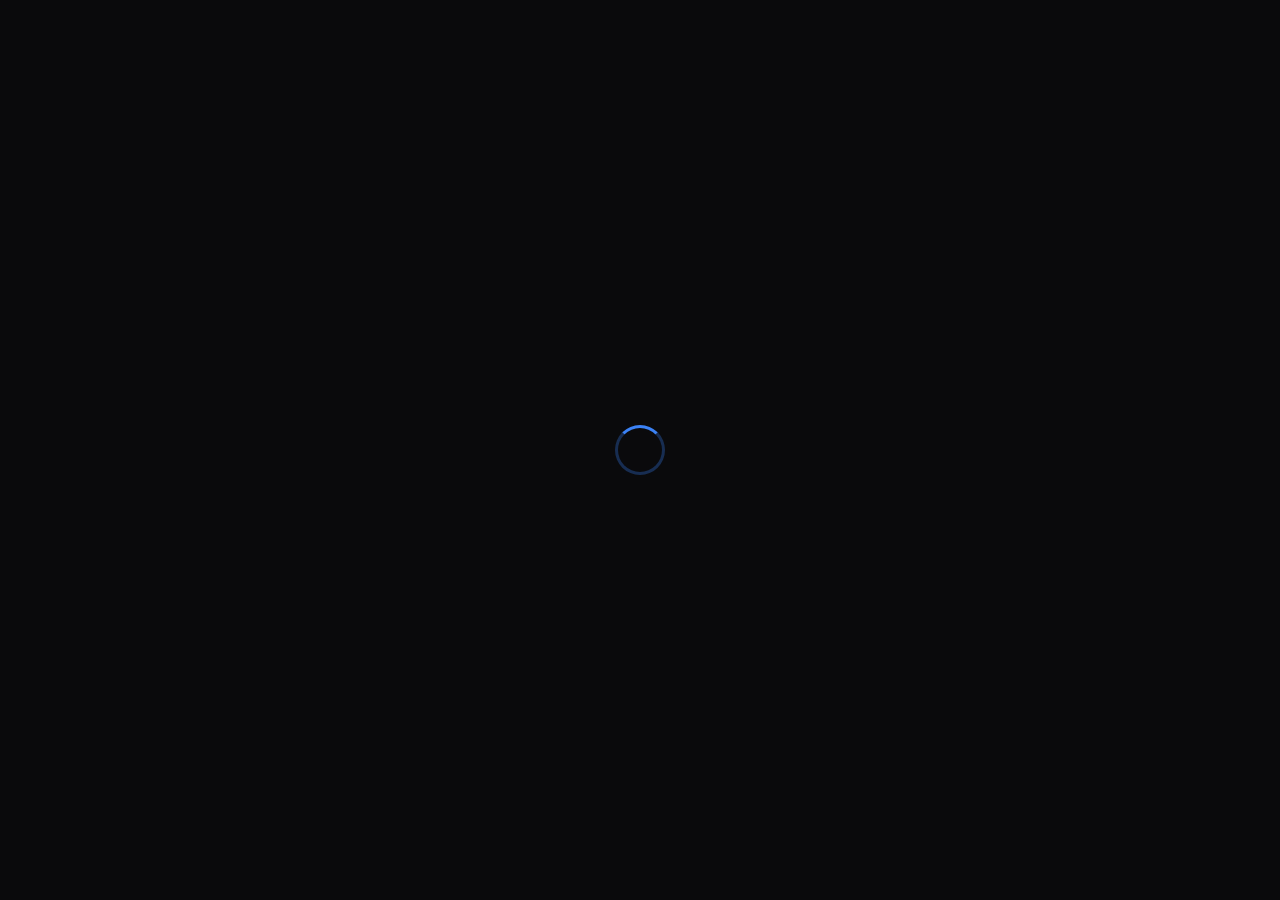
<file: 404page.html>
<!DOCTYPE html>
<html lang="en">
<head>
    <meta charset="UTF-8">
    <meta name="viewport" content="width=device-width, initial-scale=1.0">
    <title>404 - Page Not Found | Stackly</title>
    <link rel="stylesheet" href="css/style.css">
    <link rel="stylesheet" href="https://cdnjs.cloudflare.com/ajax/libs/font-awesome/6.4.0/css/all.min.css">
    <style>
        .error-section {
            height: 100vh;
            display: flex;
            align-items: center;
            justify-content: center;
            text-align: center;
            flex-direction: column;
            position: relative;
            overflow: hidden;
        }
        
        .error-code {
            font-family: 'Outfit', sans-serif;
            font-size: 10rem;
            font-weight: 800;
            line-height: 1;
            background: linear-gradient(135deg, var(--primary), var(--secondary));
            -webkit-background-clip: text;
            -webkit-text-fill-color: transparent;
            margin-bottom: 1rem;
            position: relative;
            z-index: 2;
        }

        .error-message {
            font-size: 2rem;
            font-weight: 600;
            margin-bottom: 1.5rem;
            color: var(--text-main);
            z-index: 2;
        }

        .error-description {
            color: var(--text-muted);
            max-width: 500px;
            margin-bottom: 2.5rem;
            font-size: 1.1rem;
            z-index: 2;
        }
        
        /* Add some abstract floating glowing orbs for premium feel */
        .glow-orb {
            position: absolute;
            width: 300px;
            height: 300px;
            border-radius: 50%;
            filter: blur(80px);
            opacity: 0.4;
            z-index: 0;
            animation: float 10s infinite ease-in-out alternate;
        }
        
        .orb-1 {
            background: var(--primary);
            top: 20%;
            left: 25%;
        }
        
        .orb-2 {
            background: var(--secondary);
            bottom: 20%;
            right: 25%;
        }

        @keyframes float {
            0% { transform: translate(0, 0); }
            100% { transform: translate(30px, -50px); }
        }
    </style>
</head>
<body>
    <!-- PRELOADER -->
    <div id="preloader">
        <div class="loader"></div>
    </div>

    <!-- Navigation -->
    <!-- <nav id="navbar">
        <div class="container nav-container">
            <a href="index.html" class="logo"><img src="images/logo.webp" alt="Stackly Logo" style="height: 40px;"></a>
            <ul class="nav-links">
                <li><a href="index.html">Home</a></li>
                <li><a href="about.html">About</a></li>
                <li><a href="services.html">Services</a></li>
                <li><a href="pricing.html">Pricing</a></li>
                <li><a href="blog.html">Blog</a></li>
                <li><a href="contact.html">Contact</a></li>
            </ul>
            <a href="contact.html" class="btn btn-primary">Start Project</a>
        </div>
    </nav> -->

    <!-- Error Section -->
    <section class="error-section">
        <div class="glow-orb orb-1"></div>
        <div class="glow-orb orb-2"></div>
        
        <h1 class="error-code reveal active">404</h1>
        <h2 class="error-message reveal active">Page Under Construction</h2>
        <p class="error-description reveal active">The page you are looking for is currently being built or doesn't exist. Please check back later or return to the homepage.</p>
        <div class="reveal active">
            <a href="index.html" class="btn btn-primary"><i class="fas fa-arrow-left" style="margin-right: 8px;"></i> Return Home</a>
        </div>
    </section>

    <script src="js/script.js"></script>
</body>
</html>
</file>
<file: css/style.css>
@import url('https://fonts.googleapis.com/css2?family=Inter:wght@300;400;500;600;700;800&family=Outfit:wght@400;600;700&display=swap');

:root {
    --bg-dark: #0a0a0c;
    --surface: rgba(22, 22, 26, 0.7);
    --primary: #3b82f6;
    --primary-glow: rgba(59, 130, 246, 0.5);
    --secondary: #8b5cf6;
    --text-main: #f8fafc;
    --text-muted: #94a3b8;
    --glass: rgba(255, 255, 255, 0.03);
    --glass-border: rgba(255, 255, 255, 0.1);
    --transition: all 0.5s cubic-bezier(0.16, 1, 0.3, 1);
}

/* PRELOADER */
.preloader {
    position: fixed;
    top: 0;
    left: 0;
    width: 100%;
    height: 100%;
    background: var(--bg-dark);
    display: flex;
    justify-content: center;
    align-items: center;
    z-index: 9999;
    transition: opacity 0.3s ease-in-out, visibility 0.3s;
}

.loader-content {
    display: flex;
    flex-direction: column;
    align-items: center;
}

.pulse-logo {
    height: 60px;
    margin-bottom: 30px;
    animation: pulse 2s infinite;
}

.progress-bar {
    width: 200px;
    height: 2px;
    background: rgba(255, 255, 255, 0.1);
    border-radius: 1px;
    overflow: hidden;
}

.progress {
    width: 0;
    height: 100%;
    background: var(--primary);
    animation: loading 1.5s linear forwards;
}

@keyframes pulse {
    0% {
        transform: scale(1);
        opacity: 0.8;
    }

    50% {
        transform: scale(1.1);
        opacity: 1;
    }

    100% {
        transform: scale(1);
        opacity: 0.8;
    }
}

@keyframes loading {
    0% {
        width: 0;
    }

    100% {
        width: 100%;
    }
}

.preloader.hidden {
    opacity: 0;
    visibility: hidden;
}

* {
    margin: 0;
    padding: 0;
    box-sizing: border-box;
    font-family: 'Inter', sans-serif;
}

html {
    scroll-behavior: smooth;
}

body {
    background-color: var(--bg-dark);
    color: var(--text-main);
    line-height: 1.6;
    overflow-x: hidden;
}

/* Custom Scrollbar */
::-webkit-scrollbar {
    width: 8px;
}

::-webkit-scrollbar-track {
    background: var(--bg-dark);
}

::-webkit-scrollbar-thumb {
    background: #333;
    border-radius: 10px;
}

::-webkit-scrollbar-thumb:hover {
    background: var(--primary);
}

/* Reusable Components */
.container {
    max-width: 1200px;
    margin: 0 auto;
    padding: 0 2rem;
}

/* Reduced padding for mobile to fit all elements in navbar */
@media (max-width: 768px) {
    .container {
        padding: 0 1rem;
    }
}

.section-padding {
    padding: 80px 0;
}

@media (max-width: 768px) {
    .section-padding {
        padding: 50px 0;
    }
}

.glass-card {
    background: var(--surface);
    backdrop-filter: blur(12px);
    -webkit-backdrop-filter: blur(12px);
    border: 1px solid var(--glass-border);
    border-radius: 24px;
    padding: 2rem;
    transition: var(--transition);
    position: relative;
    overflow: hidden;
    /* For inner glow */
}

.glass-card::after {
    content: '';
    position: absolute;
    inset: 0;
    background: radial-gradient(600px circle at var(--x, 50%) var(--y, 50%), rgba(59, 130, 246, 0.08), transparent 40%);
    opacity: 0;
    transition: opacity 0.5s ease;
    pointer-events: none;
    z-index: 1;
}

.glass-card:hover::after {
    opacity: 1;
}

.glass-card::before {
    content: '';
    position: absolute;
    inset: 0;
    border-radius: 24px;
    padding: 1px;
    background: linear-gradient(135deg, rgba(255, 255, 255, 0.1), transparent, rgba(255, 255, 255, 0.05));
    -webkit-mask: linear-gradient(#fff 0 0) content-box, linear-gradient(#fff 0 0);
    mask: linear-gradient(#fff 0 0) content-box, linear-gradient(#fff 0 0);
    -webkit-mask-composite: xor;
    mask-composite: exclude;
    pointer-events: none;
}

.glass-card:hover {
    transform: translateY(-10px);
    background: rgba(255, 255, 255, 0.06);
    border-color: var(--primary);
    box-shadow: 0 20px 40px rgba(0, 0, 0, 0.4);
}

.btn {
    display: inline-block;
    padding: 12px 32px;
    border-radius: 12px;
    text-decoration: none;
    font-weight: 600;
    transition: var(--transition);
    cursor: pointer;
    border: none;
    position: relative;
    overflow: hidden;
}

.btn::after {
    content: '';
    position: absolute;
    top: -50%;
    left: -50%;
    width: 200%;
    height: 200%;
    background: radial-gradient(circle, rgba(255, 255, 255, 0.2) 0%, transparent 70%);
    opacity: 0;
    transition: opacity 0.5s ease;
    pointer-events: none;
}

.btn:hover::after {
    opacity: 1;
}

.btn-primary {
    background: linear-gradient(135deg, var(--primary), var(--secondary));
    color: white;
    box-shadow: 0 10px 20px -10px var(--primary-glow);
}

.btn-primary:hover {
    transform: translateY(-3px);
    box-shadow: 0 20px 30px -10px var(--primary-glow);
}

.btn-outline {
    background: transparent;
    border: 1px solid var(--glass-border);
    color: var(--text-main);
}

.btn-outline:hover {
    background: var(--glass);
    border-color: var(--primary);
    transform: translateY(-3px);
}

.badge {
    display: inline-block;
    padding: 6px 16px;
    background: var(--glass);
    border: 1px solid var(--glass-border);
    border-radius: 100px;
    color: var(--primary);
    font-size: 0.85rem;
    font-weight: 600;
    text-transform: uppercase;
    letter-spacing: 1px;
    margin-bottom: 1.5rem;
}

.section-heading {
    font-family: 'Outfit', sans-serif;
    font-size: clamp(2rem, 8vw, 3rem);
    line-height: 1.2;
    margin-bottom: 1.5rem;
}

.text-muted {
    color: var(--text-muted);
}

.text-center {
    text-align: center;
}

.feature-list {
    list-style: none;
}

.feature-list li {
    display: flex;
    align-items: center;
    gap: 12px;
    margin-bottom: 1rem;
    color: var(--text-muted);
}

.feature-list i {
    color: var(--primary);
    font-size: 1.2rem;
}

.link-btn {
    display: inline-flex;
    align-items: center;
    gap: 8px;
    color: var(--primary);
    text-decoration: none;
    font-weight: 600;
    margin-top: 1.5rem;
    transition: var(--transition);
}

.link-btn:hover {
    gap: 12px;
}

/* Navbar */
#navbar {
    position: fixed;
    top: 0;
    width: 100%;
    z-index: 1000;
    padding: 1rem 0;
    /* Consistent padding */
    transition: var(--transition);
    background: rgba(10, 10, 12, 0.8);
    /* Solid-looking but clear */
    backdrop-filter: blur(20px);
    -webkit-backdrop-filter: blur(20px);
    border-bottom: 1px solid var(--glass-border);
    box-shadow: 0 4px 20px rgba(0, 0, 0, 0.3);
}

#navbar.scrolled {
    background: rgba(10, 10, 12, 0.95);
    /* padding remains 1rem 0 from base state */
    box-shadow: 0 10px 30px rgba(0, 0, 0, 0.5);
    border-bottom: 1px solid var(--primary);
    /* Clear accent when scrolled */
}

.nav-container {
    display: flex;
    justify-content: space-between;
    align-items: center;
}

.logo img {
    height: 40px;
    display: block;
}

.logo {
    font-family: 'Outfit', sans-serif;
    font-size: 1.5rem;
    font-weight: 700;
    color: var(--text-main);
    text-decoration: none;
}

.logo span {
    color: var(--primary);
}

.nav-links {
    display: flex;
    gap: 2.5rem;
    list-style: none;
}

.nav-links a {
    text-decoration: none;
    color: var(--text-muted);
    font-weight: 500;
    transition: var(--transition);
}

.nav-links a:hover {
    color: var(--primary);
}

.nav-actions {
    display: flex;
    align-items: center;
    gap: 1.5rem;
}

@media (max-width: 480px) {
    .nav-actions {
        gap: 0.75rem;
    }

    .nav-actions .btn-primary {
        display: inline-block;
        padding: 8px 14px;
        font-size: 0.8rem;
        border-radius: 8px;
    }

    .logo img {
        height: 30px;
        /* Smaller logo to ensure button fits */
    }
}

.hamburger {
    display: none;
    font-size: 1.5rem;
    color: var(--text-main);
    cursor: pointer;
    transition: var(--transition);
    position: relative;
    z-index: 2100;
    /* Above nav-links */
}

.hamburger:hover {
    color: var(--primary);
}

.login-link {
    text-decoration: none;
    color: var(--text-main);
    font-weight: 500;
    transition: var(--transition);
}

.login-link:hover {
    color: var(--primary);
}

/* Hero Section */
.hero {
    height: 100vh;
    display: flex;
    align-items: center;
    position: relative;
    overflow: hidden;
}

.hero-content {
    position: relative;
    z-index: 2;
    max-width: 700px;
}

.hero-content h1 {
    font-family: 'Outfit', sans-serif;
    font-size: clamp(2.5rem, 10vw, 4.8rem);
    line-height: 1.1;
    font-weight: 800;
    margin-bottom: 2rem;
    color: var(--text-main);
    letter-spacing: -0.02em;
}

.stagger-reveal span {
    display: inline-block;
    opacity: 0;
    transform: translateY(20px);
    animation: wordReveal 0.8s cubic-bezier(0.16, 1, 0.3, 1) forwards;
    animation-delay: calc(var(--d) * 0.1s + 0.5s);
}

@keyframes wordReveal {
    to {
        opacity: 1;
        transform: translateY(0);
    }
}

.text-gradient {
    background: linear-gradient(135deg, #fff 30%, var(--primary) 100%);
    -webkit-background-clip: text;
    -webkit-text-fill-color: transparent;
    display: inline-block;
}

.text-highlight {
    position: relative;
    color: var(--primary);
    background: linear-gradient(135deg, var(--primary), var(--secondary));
    -webkit-background-clip: text;
    -webkit-text-fill-color: transparent;
    padding: 0 10px;
}

.text-highlight::after {
    content: '';
    position: absolute;
    bottom: 5px;
    left: 0;
    width: 100%;
    height: 8px;
    background: var(--primary);
    opacity: 0.15;
    z-index: -1;
    border-radius: 4px;
    transform: skewX(-15deg);
}

.hero-btns {
    animation: heroReveal 1s cubic-bezier(0.4, 0, 0.2, 1) forwards;
    animation-delay: 0.6s;
    opacity: 0;
    transform: translateY(20px);
}

@keyframes heroReveal {
    to {
        opacity: 1;
        transform: translateY(0);
    }
}

@keyframes shimmer {
    0% {
        background-position: 0% center;
    }

    100% {
        background-position: 200% center;
    }
}

.hero-content p {
    font-size: clamp(1rem, 4vw, 1.25rem);
    color: var(--text-muted);
    margin-bottom: 2.5rem;
    animation: heroReveal 1s cubic-bezier(0.4, 0, 0.2, 1) forwards;
    animation-delay: 0.3s;
    opacity: 0;
    transform: translateY(20px);
}

.hero-bg {
    position: absolute;
    top: 0;
    right: 0;
    width: 50%;
    height: 100%;
    background: url('../images/hero_abstract.webp') center/cover no-repeat;
    mask-image: linear-gradient(to left, black 50%, transparent);
    -webkit-mask-image: linear-gradient(to left, black 50%, transparent);
    opacity: 0.8;
}

.hero-glow {
    position: absolute;
    top: 20%;
    left: 10%;
    width: 400px;
    height: 400px;
    background: radial-gradient(circle, var(--primary) 0%, transparent 70%);
    filter: blur(100px);
    opacity: 0.2;
    z-index: 1;
    animation: floatGlow 15s infinite alternate ease-in-out;
    pointer-events: none;
}

@keyframes floatGlow {
    from {
        transform: translate(0, 0);
    }

    to {
        transform: translate(100px, 50px);
    }
}

/* Floating Particles */
.hero-particles {
    position: absolute;
    inset: 0;
    pointer-events: none;
    z-index: 1;
}

.particle {
    position: absolute;
    width: 4px;
    height: 4px;
    background: var(--primary);
    border-radius: 50%;
    opacity: 0.3;
    animation: floatParticle 20s infinite linear;
}

@keyframes floatParticle {
    0% {
        transform: translateY(0) translateX(0);
        opacity: 0;
    }

    10% {
        opacity: 0.3;
    }

    90% {
        opacity: 0.3;
    }

    100% {
        transform: translateY(-100vh) translateX(50px);
        opacity: 0;
    }
}

/* Brands Section */
.brands-section {
    padding: 40px 0;
    background: rgba(255, 255, 255, 0.02);
    overflow: hidden;
    border-top: 1px solid var(--glass-border);
    border-bottom: 1px solid var(--glass-border);
}

.brands-track {
    display: flex;
    gap: 100px;
    animation: scroll 20s linear infinite;
    width: max-content;
}

.brand-card {
    font-family: 'Outfit', sans-serif;
    font-size: 1.5rem;
    font-weight: 700;
    color: var(--text-muted);
    opacity: 0.5;
    transition: var(--transition);
    white-space: nowrap;
}

.brand-card:hover {
    opacity: 1;
    color: var(--primary);
}

@keyframes scroll {
    from {
        transform: translateX(0);
    }

    to {
        transform: translateX(-50%);
    }
}

/* Services */
.section-title {
    text-align: center;
    margin-bottom: 3rem;
}

.section-title h2 {
    font-family: 'Outfit', sans-serif;
    font-size: clamp(2rem, 8vw, 3rem);
    margin-bottom: 1rem;
}

.services-grid {
    display: grid;
    grid-template-columns: repeat(auto-fit, minmax(280px, 1fr));
    gap: 2rem;
}

.service-card:hover {
    border-color: var(--primary);
    transform: translateY(-10px);
}

.service-icon {
    font-size: 2.5rem;
    color: var(--primary);
    margin-bottom: 1.5rem;
}

.service-card h3 {
    font-family: 'Outfit', sans-serif;
    font-size: 1.5rem;
    margin-bottom: 1rem;
}

.stat-number {
    font-family: 'Outfit', sans-serif;
    font-size: 3.5rem;
    font-weight: 700;
    background: linear-gradient(135deg, var(--primary), var(--secondary));
    -webkit-background-clip: text;
    -webkit-text-fill-color: transparent;
    margin-bottom: 0.5rem;
}

/* Featured Project */
.align-center {
    align-items: center;
}

.project-image-container {
    position: relative;
    border-radius: 24px;
    overflow: hidden;
    box-shadow: 0 30px 60px -15px rgba(0, 0, 0, 0.5);
    border: 1px solid var(--glass-border);
}

.project-preview-img {
    width: 100%;
    display: block;
    transition: var(--transition);
}

.project-image-container:hover .project-preview-img {
    transform: scale(1.05);
}

/* Contact */
.contact-grid {
    display: grid;
    grid-template-columns: 1fr 1fr;
    gap: 3rem;
}

.contact-form .input-group {
    margin-bottom: 1.5rem;
}

.contact-form input,
.contact-form textarea {
    width: 100%;
    background: var(--glass);
    border: 1px solid var(--glass-border);
    padding: 1rem;
    border-radius: 12px;
    color: white;
    outline: none;
    transition: var(--transition);
}

.contact-form input:focus,
.contact-form textarea:focus {
    border-color: var(--primary);
}

/* Footer */
footer {
    position: relative;
    padding: 4rem 0 2rem;
    margin-top: 4rem;
    background: linear-gradient(to bottom,
            rgba(255, 255, 255, 0.01),
            rgba(255, 255, 255, 0.02));
    border-top: 1px solid rgba(255, 255, 255, 0.08);
    overflow: hidden;
}

/* subtle glow line */
footer::before {
    content: '';
    position: absolute;
    top: 0;
    left: 50%;
    transform: translateX(-50%);
    width: 250px;
    height: 2px;
    background: linear-gradient(to right,
            transparent,
            var(--primary),
            var(--secondary),
            transparent);
    opacity: 0.8;
}

/* Footer Layout */
.footer-grid {
    display: grid;
    grid-template-columns: 2.2fr 1fr 1fr 1fr;
    gap: 3rem;
    align-items: flex-start;
    padding-bottom: 3rem;
}

/* Footer Columns */
.footer-col {
    display: flex;
    flex-direction: column;
}

/* Logo Section */
.footer-brand img {
    height: 42px;
    margin-bottom: 1.5rem;
}

.footer-brand p {
    max-width: 320px;
    color: var(--text-muted);
    font-size: 1rem;
    line-height: 1.9;
}

/* Headings */
.footer-col h4 {
    font-size: 1.15rem;
    font-weight: 700;
    margin-bottom: 1.8rem;
    color: var(--text-main);
    position: relative;
    font-family: 'Outfit', sans-serif;
}

/* small underline */
.footer-col h4::after {
    content: '';
    position: absolute;
    left: 0;
    bottom: -10px;
    width: 40px;
    height: 2px;
    border-radius: 10px;
    background: linear-gradient(90deg,
            var(--primary),
            var(--secondary));
}

/* Links */
.footer-links {
    list-style: none;
}

.footer-links li {
    margin-bottom: 1rem;
}

.footer-links a {
    text-decoration: none;
    color: var(--text-muted);
    font-size: 0.98rem;
    transition: all 0.3s ease;
    display: inline-flex;
    align-items: center;
    gap: 8px;
}

.footer-links a:hover {
    color: var(--text-main);
    transform: translateX(6px);
}

/* ================= SOCIAL ICONS ================= */

.social-icons {
    display: flex;
    align-items: center;
    gap: 14px;
    margin-top: 0.5rem;
    flex-wrap: wrap;
}

.social-icons a {
    width: 46px;
    height: 46px;
    border-radius: 14px;
    display: flex;
    align-items: center;
    justify-content: center;

    background: rgba(255, 255, 255, 0.03);
    border: 1px solid rgba(255, 255, 255, 0.08);

    color: var(--text-muted);
    font-size: 1rem;

    position: relative;
    overflow: hidden;

    transition: all 0.35s ease;
    backdrop-filter: blur(10px);
}

.social-icons a::before {
    content: '';
    position: absolute;
    inset: 0;
    background: linear-gradient(135deg,
            var(--primary),
            var(--secondary));
    opacity: 0;
    transition: 0.35s ease;
}

.social-icons a i {
    position: relative;
    z-index: 2;
}

.social-icons a:hover {
    transform: translateY(-6px);
    color: #f90000;
    border-color: transparent;
    box-shadow: 0 15px 30px rgba(59, 130, 246, 0.25);
}

.social-icons a:hover::before {
    opacity: 1;
}


/* Process Section */
.process-grid {
    display: grid;
    grid-template-columns: repeat(auto-fit, minmax(250px, 1fr));
    gap: 2rem;
    margin-top: 3rem;
}

.process-card {
    position: relative;
    text-align: center;
    overflow: hidden;
}

.process-card:hover {
    border-color: var(--primary);
    transform: translateY(-10px) scale(1.02);
    box-shadow: 0 20px 40px -10px rgba(59, 130, 246, 0.2);
}

.process-number {
    font-family: 'Outfit', sans-serif;
    font-size: 4rem;
    font-weight: 800;
    line-height: 1;
    margin-bottom: 1.5rem;
    background: linear-gradient(135deg, var(--primary), var(--secondary));
    -webkit-background-clip: text;
    -webkit-text-fill-color: transparent;
    opacity: 0.3;
    transition: var(--transition);
}

.process-card:hover .process-number {
    opacity: 1;
    transform: scale(1.1);
}

.process-card h3 {
    font-family: 'Outfit', sans-serif;
    margin-bottom: 1rem;
}

/* Enhanced Hover Effects for all Glass Cards */
.glass-card:hover {
    background: rgba(255, 255, 255, 0.05);
    border-color: var(--primary);
}

/* Tech Stack */
.tech-grid {
    display: grid;
    grid-template-columns: repeat(auto-fit, minmax(150px, 1fr));
    gap: 2rem;
    margin-top: 3rem;
}

.tech-item {
    text-align: center;
    padding: 2.5rem 1.5rem;
    display: flex;
    flex-direction: column;
    align-items: center;
    gap: 1rem;
    transition: var(--transition);
}

.tech-item i {
    font-size: 3.5rem;
    color: var(--text-muted);
    transition: var(--transition);
}

.tech-item span {
    font-weight: 600;
    color: var(--text-muted);
    transition: var(--transition);
}

.tech-item:hover {
    border-color: var(--primary);
    transform: translateY(-10px);
    background: rgba(59, 130, 246, 0.05);
}

.tech-item:hover i {
    color: var(--primary);
    transform: scale(1.1);
}

.tech-item:hover span {
    color: var(--text-main);
}

/* Cooperative Section */
.cooperative-grid {
    display: grid;
    grid-template-columns: repeat(auto-fit, minmax(280px, 1fr));
    gap: 2rem;
    margin-top: 3rem;
}

.coop-card {
    position: relative;
    overflow: hidden;
    transition: all 0.5s cubic-bezier(0.4, 0, 0.2, 1);
    z-index: 1;
}

.coop-card::before {
    content: '';
    position: absolute;
    top: 0;
    left: -100%;
    width: 100%;
    height: 100%;
    background: linear-gradient(90deg, transparent, rgba(255, 255, 255, 0.05), transparent);
    transition: all 0.6s ease;
    z-index: -1;
}

.coop-card:hover::before {
    left: 100%;
}

.coop-card:hover {
    transform: translateY(-15px) scale(1.03);
    border-color: var(--primary);
    box-shadow: 0 20px 40px -10px rgba(59, 130, 246, 0.3);
}

.coop-icon {
    width: 70px;
    height: 70px;
    border-radius: 50%;
    background: rgba(59, 130, 246, 0.1);
    display: flex;
    align-items: center;
    justify-content: center;
    font-size: 2rem;
    color: var(--primary);
    margin-bottom: 1.5rem;
    transition: all 0.5s ease;
    border: 1px solid rgba(59, 130, 246, 0.2);
}

.coop-card:hover .coop-icon {
    background: var(--primary);
    color: white;
    transform: rotateY(360deg);
    box-shadow: 0 0 20px rgba(59, 130, 246, 0.5);
}

.coop-card h3 {
    font-family: 'Outfit', sans-serif;
    font-size: 1.5rem;
    margin-bottom: 1rem;
    transition: color 0.3s ease;
}

.coop-card:hover h3 {
    color: var(--primary);
}

/* Responsive */
@media (max-width: 992px) {
    .hero {
        height: auto;
        padding-top: 120px;
        padding-bottom: 60px;
    }

    .hero-bg {
        display: none;
    }

    .contact-grid {
        grid-template-columns: 1fr;
        gap: 2rem;
    }

    .footer-grid {
        grid-template-columns: 1fr 1fr;
        gap: 3rem;
    }
}

@media (max-width: 768px) {
    .hamburger {
        display: block;
    }

    .nav-links {
        position: fixed;
        top: 0;
        right: -100%;
        width: 100%;
        /* Full width for better mobile experience */
        height: 100vh;
        background: rgba(10, 10, 12, 0.98);
        backdrop-filter: blur(20px);
        flex-direction: column;
        justify-content: center;
        align-items: center;
        gap: 2rem;
        transition: 0.5s cubic-bezier(0.68, -0.55, 0.27, 1.55);
        z-index: 2000;
        border-left: 1px solid var(--glass-border);
    }

    .nav-links.active {
        right: 0;
    }

    .nav-links li a {
        font-size: 1.5rem;
        letter-spacing: 1px;
    }

    .premium-form {
        flex-direction: column;
        padding: 1.5rem;
    }

    .footer-grid {
        grid-template-columns: 1fr;
        text-align: center;
    }

    .footer-brand p {
        margin: 0 auto 1.5rem;
    }

    .footer-col h4::after {
        left: 50%;
        transform: translateX(-50%);
    }

    .footer-col .social-icons {
        justify-content: center;
    }
}

@media (max-width: 576px) {

    .section-title,
    .hero-content {
        text-align: center;
    }

    .hero-btns {
        justify-content: center;
        display: flex;
        flex-direction: column;
        gap: 1rem;
    }

    .btn {
        width: 100%;
        text-align: center;
    }
}

/* Testimonials */
.testimonial-card {
    position: relative;
    padding-top: 3rem;
}

.quote-icon {
    position: absolute;
    top: 1.5rem;
    left: 2rem;
    font-size: 1.5rem;
    color: var(--primary);
    opacity: 0.5;
}

.testimonial-text {
    font-style: italic;
    color: var(--text-main);
    margin-bottom: 2rem;
    font-size: 1.1rem;
}

.client-details {
    display: flex;
    align-items: center;
    gap: 8px;
    flex-wrap: wrap;
}

.client-info h4 {
    font-family: 'Outfit', sans-serif;
    color: var(--text-main);
    margin: 0;
}

@media (max-width: 768px) {
    .client-details {
        justify-content: center;
    }

    .process-number {
        font-size: 3rem;
    }

    .testimonial-card {
        text-align: center;
    }

    .quote-icon {
        left: 50%;
        transform: translateX(-50%);
    }
}

/* Blog Cards */
.blog-card {
    overflow: hidden;
    display: flex;
    flex-direction: column;
}

.blog-card .link-btn {
    margin-top: auto;
}

.blog-icon-box {
    height: 180px;
    background: var(--glass);
    border-radius: 16px;
    display: flex;
    align-items: center;
    justify-content: center;
    margin-bottom: 1.5rem;
    border: 1px solid var(--glass-border);
}

.blog-icon-box i {
    font-size: 3rem;
    color: var(--primary);
}

.blog-card .category {
    color: var(--primary);
    font-size: 0.75rem;
    font-weight: 700;
    text-transform: uppercase;
    letter-spacing: 1px;
}

.blog-card h3 {
    margin: 0.8rem 0;
}

/* Premium CTA Box */
.premium-cta-box {
    position: relative;
    background: linear-gradient(135deg, #0f172a 0%, #1e1b4b 100%);
    border: 1px solid rgba(139, 92, 246, 0.3);
    border-radius: 30px;
    padding: 6rem 2rem;
    overflow: hidden;
    box-shadow: 0 25px 50px -12px rgba(0, 0, 0, 0.5), inset 0 0 0 1px rgba(255, 255, 255, 0.05);
}

.cta-bg-shapes {
    position: absolute;
    inset: 0;
    overflow: hidden;
    z-index: 0;
}

.cta-shape-1,
.cta-shape-2 {
    position: absolute;
    border-radius: 50%;
    filter: blur(80px);
    opacity: 0.5;
    animation: float 10s infinite ease-in-out alternate;
}

.cta-shape-1 {
    background: var(--primary);
    width: 300px;
    height: 300px;
    top: -150px;
    left: -150px;
}

.cta-shape-2 {
    background: var(--secondary);
    width: 400px;
    height: 400px;
    bottom: -200px;
    right: -100px;
    animation-delay: -5s;
}

@keyframes float {
    0% {
        transform: translate(0, 0) scale(1);
    }

    100% {
        transform: translate(30px, 30px) scale(1.1);
    }
}

.cta-content {
    position: relative;
    z-index: 1;
    max-width: 800px;
    margin: 0 auto;
}

.cta-title {
    font-family: 'Outfit', sans-serif;
    font-size: clamp(2.2rem, 8vw, 3.5rem);
    font-weight: 800;
    background: linear-gradient(to right, #fff, #a5b4fc);
    -webkit-background-clip: text;
    -webkit-text-fill-color: transparent;
    margin-bottom: 1.5rem;
}

.cta-subtitle {
    font-size: clamp(1rem, 4vw, 1.25rem);
    color: #cbd5e1;
    margin-bottom: 3rem;
}

.premium-form {
    display: flex;
    justify-content: center;
    gap: 1rem;
    max-width: 650px;
    margin: 0 auto;
    background: rgba(255, 255, 255, 0.03);
    padding: 10px;
    border-radius: 20px;
    border: 1px solid rgba(255, 255, 255, 0.05);
    backdrop-filter: blur(10px);
}

.input-container {
    position: relative;
    flex: 1;
    display: flex;
    align-items: center;
}

.cta-icon {
    position: absolute;
    left: 20px;
    color: var(--text-muted);
    font-size: 1.2rem;
}

.premium-input {
    width: 100%;
    padding: 18px 20px 18px 55px;
    border-radius: 14px;
    border: 1px solid transparent;
    background: rgba(0, 0, 0, 0.2);
    color: white;
    font-size: 1.1rem;
    outline: none;
    transition: var(--transition);
}

.premium-input:focus {
    border-color: var(--primary);
    background: rgba(0, 0, 0, 0.4);
    box-shadow: 0 0 20px rgba(59, 130, 246, 0.2);
}

.premium-input.error {
    border-color: #ef4444 !important;
    box-shadow: 0 0 15px rgba(239, 68, 68, 0.2) !important;
}

.error-message {
    position: absolute;
    bottom: -28px;
    left: 20px;
    font-size: 0.8rem;
    color: #ef4444;
    font-weight: 500;
    opacity: 0;
    visibility: hidden;
    transform: translateY(-5px);
    transition: all 0.3s ease;
}

.error-message.show {
    opacity: 1;
    visibility: visible;
    transform: translateY(0);
}

.btn-premium-glow {
    background: linear-gradient(135deg, var(--primary), var(--secondary));
    color: white;
    padding: 0 35px;
    border-radius: 14px;
    font-size: 1.1rem;
    font-weight: 600;
    border: none;
    cursor: pointer;
    display: flex;
    align-items: center;
    gap: 10px;
    transition: var(--transition);
    box-shadow: 0 10px 20px -5px rgba(139, 92, 246, 0.4);
}

.btn-premium-glow:hover {
    transform: translateY(-3px);
    box-shadow: 0 15px 30px -5px rgba(139, 92, 246, 0.6);
}

/* Animations */
.reveal {
    opacity: 0;
    transform: translateY(30px);
    transition: all 0.8s cubic-bezier(0.4, 0, 0.2, 1);
}

.reveal.active {
    opacity: 1;
    transform: translateY(0);
}

/* Preloader */
#preloader {
    position: fixed;
    top: 0;
    left: 0;
    width: 100%;
    height: 100%;
    background-color: var(--bg-dark);
    z-index: 9999;
    display: flex;
    justify-content: center;
    align-items: center;
    transition: opacity 0.5s ease, visibility 0.5s ease;
}

#preloader.hidden {
    opacity: 0;
    visibility: hidden;
}

.loader {
    width: 50px;
    height: 50px;
    border: 3px solid rgba(59, 130, 246, 0.3);
    border-radius: 50%;
    border-top-color: var(--primary);
    animation: spin 1s ease-in-out infinite;
}

@keyframes spin {
    to {
        transform: rotate(360deg);
    }
}


/* FIX SOCIAL ICON ALIGNMENT */
.footer-col .social-icons {
    display: flex;
    flex-wrap: nowrap;
    gap: 12px;
    margin-top: 20px;
}

.footer-col .social-icons a {
    min-width: 46px;
    min-height: 46px;
    flex-shrink: 0;
}

/* ================= MOBILE NAVIGATION FIX ================= */
@media (max-width: 480px) {
    #navbar .nav-actions .btn-primary {
        display: inline-block !important;
        visibility: visible !important;
        opacity: 1 !important;
        padding: 8px 12px !important;
        font-size: 0.75rem !important;
        border-radius: 8px !important;
        white-space: nowrap !important;
    }

    #navbar .nav-actions {
        gap: 0.5rem !important;
    }

    #navbar .logo img {
        height: 28px !important;
    }

    #navbar .logo {
        font-size: 1.2rem !important;
    }

    #navbar .container {
        padding: 0 0.75rem !important;
    }
}

/* ================= FOOTER BOTTOM ================= */
.footer-bottom {
    margin-top: 5rem;
    padding: 2.5rem 0;
    border-top: 1px solid rgba(255, 255, 255, 0.08);
    display: flex;
    justify-content: space-between;
    align-items: center;
    gap: 2rem;
}

.footer-bottom p {
    color: var(--text-muted);
    font-size: 0.95rem;
    font-weight: 400;
}

.footer-bottom-links {
    display: flex;
    align-items: center;
    gap: 2.5rem;
}

.footer-bottom-links a {
    text-decoration: none;
    color: var(--text-muted);
    font-size: 0.9rem;
    transition: var(--transition);
}

.footer-bottom-links a:hover {
    color: var(--primary);
}

@media (max-width: 768px) {
    .footer-bottom {
        flex-direction: column-reverse;
        /* Put links above copyright on mobile */
        text-align: center;
        gap: 2rem;
        padding: 3rem 0;
    }

    .footer-bottom-links {
        flex-direction: row;
        justify-content: center;
        flex-wrap: wrap;
        gap: 1.5rem;
    }

    .footer-bottom p {
        font-size: 0.85rem;
        opacity: 0.8;
    }
}

/* Shake Animation */
@keyframes shake {

    0%,
    100% {
        transform: translateX(0);
    }

    25% {
        transform: translateX(-10px);
    }

    50% {
        transform: translateX(10px);
    }

    75% {
        transform: translateX(-10px);
    }
}

.premium-form.shake {
    animation: shake 0.5s ease-in-out;
}

/* Mobile Alignment Fixes for CTA */
@media (max-width: 768px) {
    .premium-form {
        gap: 1.5rem !important;
    }

    .error-message {
        position: relative !important;
        bottom: 0 !important;
        left: 0 !important;
        margin-top: 10px;
        text-align: center;
        width: 100%;
        display: none;
    }

    .error-message.show {
        display: block;
        opacity: 1 !important;
        visibility: visible !important;
        transform: translateY(0) !important;
    }

    .btn-premium-glow {
        justify-content: center;
        padding: 15px !important;
    }
}

/* FLOATING 3D ELEMENTS */
.floating-elements {
    position: absolute;
    top: 50%;
    right: -10%;
    transform: translateY(-50%);
    width: 300px;
    height: 400px;
    pointer-events: none;
    z-index: 1;
}

.float-item {
    position: absolute;
    font-size: 3rem;
    color: var(--primary);
    opacity: 0.15;
    filter: drop-shadow(0 0 10px var(--primary-glow));
    animation: float3D 6s infinite ease-in-out;
}

.item-1 {
    top: 0;
    left: 20%;
    animation-delay: 0s;
}

.item-2 {
    top: 40%;
    left: 60%;
    animation-delay: -2s;
    color: var(--secondary);
}

.item-3 {
    top: 80%;
    left: 10%;
    animation-delay: -4s;
}

@keyframes float3D {

    0%,
    100% {
        transform: translate(0, 0) rotate(0deg);
        opacity: 0.15;
    }

    50% {
        transform: translate(20px, -40px) rotate(15deg);
        opacity: 0.3;
    }
}

@media (max-width: 992px) {
    .floating-elements {
        display: none;
    }
}
</file>
